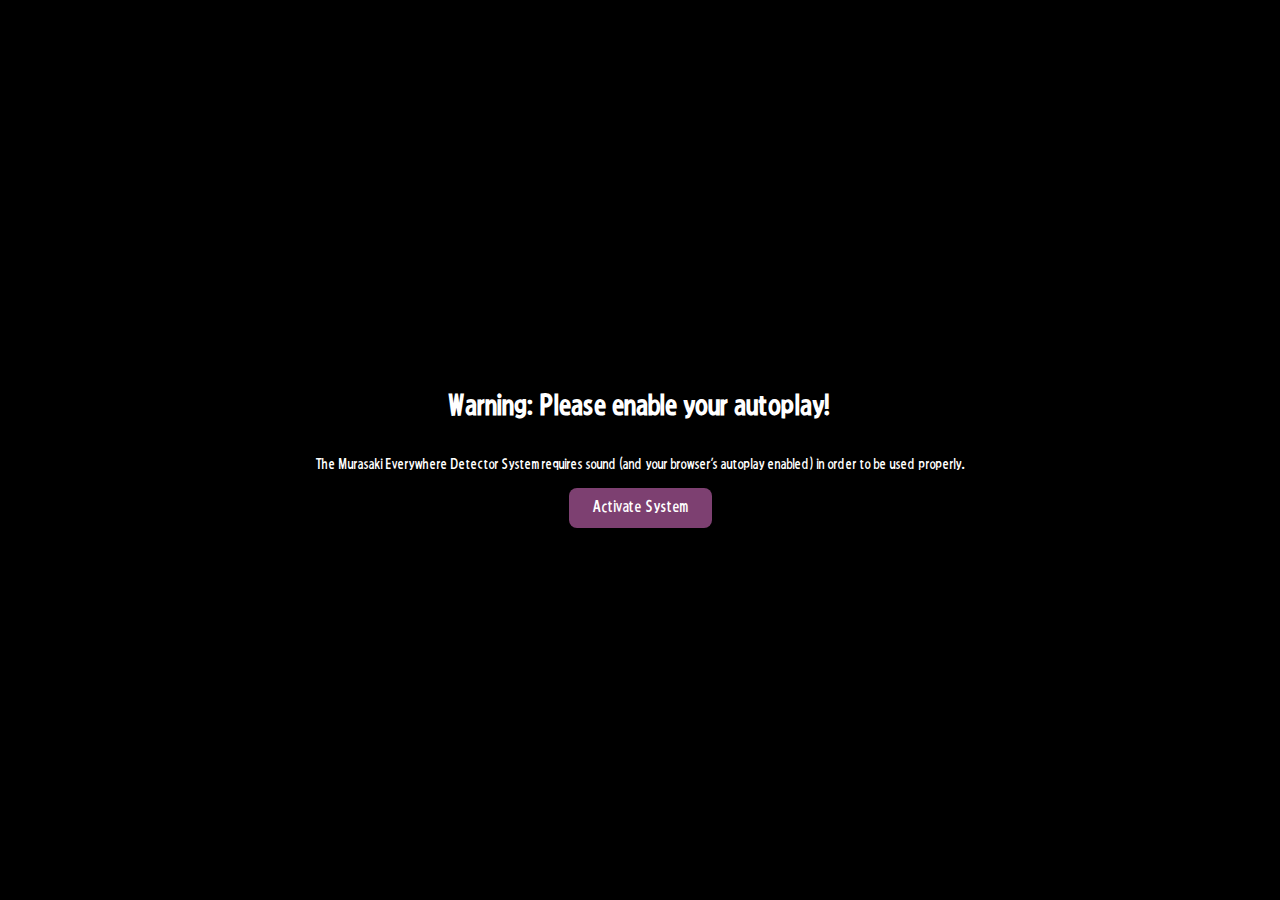
<file: index.html>
<!DOCTYPE html>
<html lang="en">
<head>
<meta charset="UTF-8">
<meta name="viewport" content="width=device-width, initial-scale=1.0">
<title>Sound Check</title>
<link rel="stylesheet" href="style.css">
</head>
<body class="centered">
  <h1>Warning: Please enable your autoplay!</h1>
  <p>The Murasaki Everywhere Detector System requires sound (and your browser's autoplay enabled) in order to be used properly.</p>
  <a href="manual.html" class="button">Activate System</a>
</body>
</html>
</file>
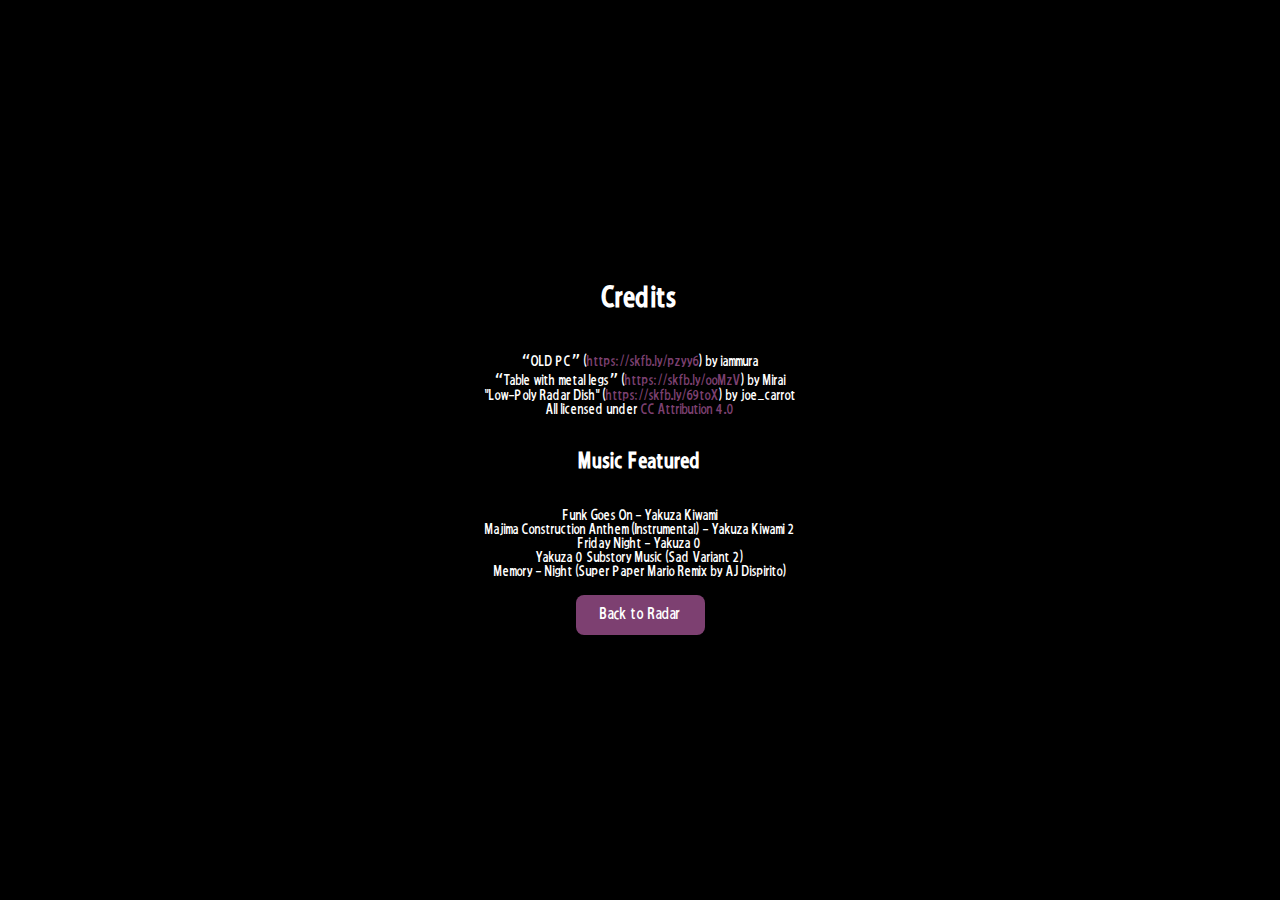
<file: credits.html>
<!DOCTYPE html>
<html lang="en">
<head>
<meta charset="UTF-8">
<meta name="viewport" content="width=device-width, initial-scale=1.0">
<title>Credits</title>
<link rel="stylesheet" href="style.css">
</head>
<body class="centered">
  <h1>Credits</h1>
  <p>
    “OLD PC” (<a href="https://skfb.ly/pzyy6" target="_blank">https://skfb.ly/pzyy6</a>) by iammura<br>
    “Table with metal legs” (<a href="https://skfb.ly/ooMzV" target="_blank">https://skfb.ly/ooMzV</a>) by Mirai<br>
    "Low-Poly Radar Dish" (<a href="https://skfb.ly/69toX" target="_blank">https://skfb.ly/69toX</a>) by joe_carrot<br>
    All licensed under <a href="http://creativecommons.org/licenses/by/4.0/" target="_blank">CC Attribution 4.0</a>
  </p>

  <h2>Music Featured</h2>
  <ul style="list-style:none;padding:0;">
    <li>Funk Goes On - Yakuza Kiwami</li>
    <li>Majima Construction Anthem (Instrumental) - Yakuza Kiwami 2</li>
    <li>Friday Night - Yakuza 0</li>
    <li>Yakuza 0 Substory Music (Sad Variant 2)</li>
    <li>Memory - Night (Super Paper Mario Remix by AJ Dispirito)</li>
  </ul>

  <a href="murasakiradar.html" class="button">Back to Radar</a>
</body>
</html>
</file>
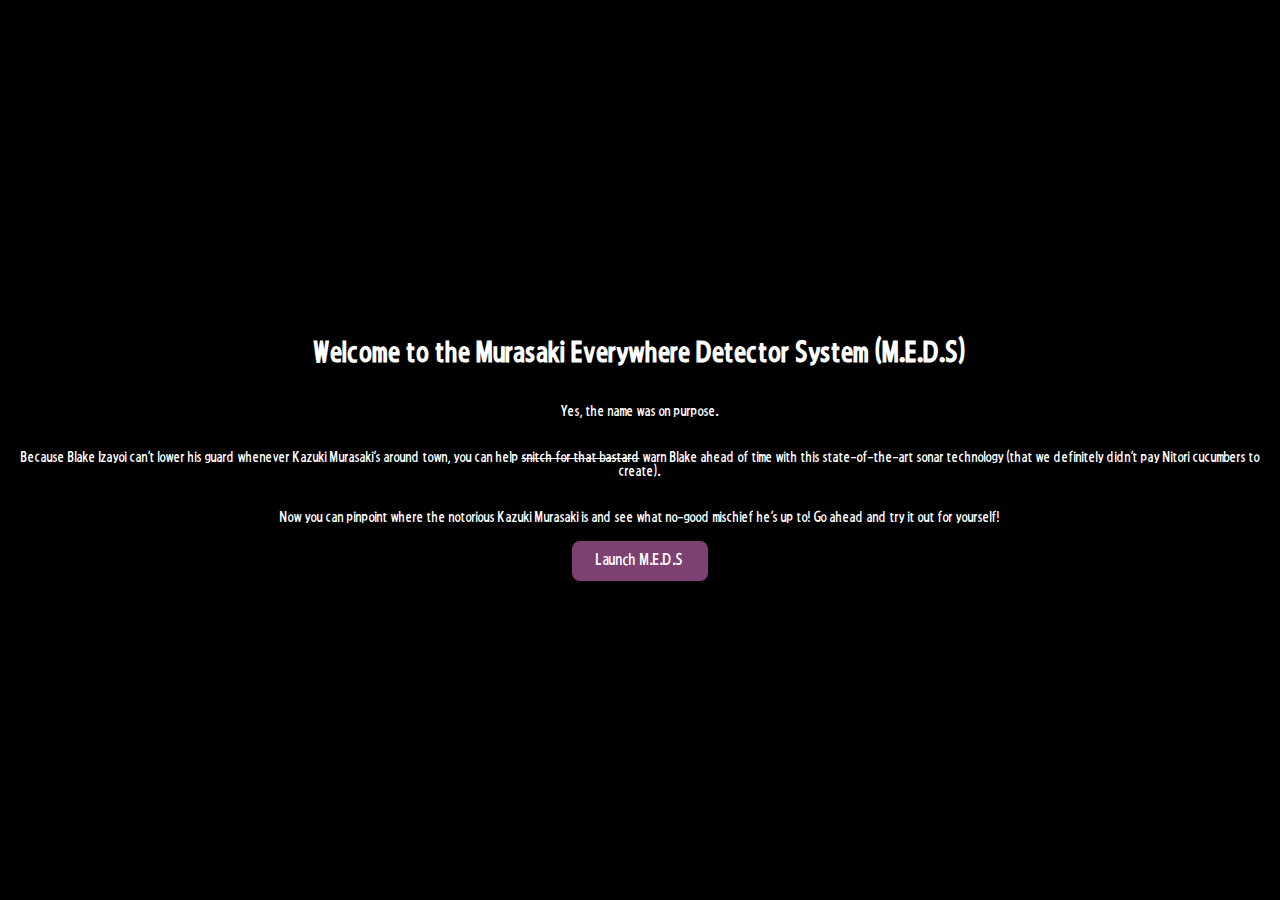
<file: manual.html>
<!DOCTYPE html>
<html lang="en">
<head>
<meta charset="UTF-8">
<meta name="viewport" content="width=device-width, initial-scale=1.0">
<title>Welcome to M.E.D.S!</title>
<link rel="stylesheet" href="style.css">
</head>
<body class="centered">
  <h1>Welcome to the Murasaki Everywhere Detector System (M.E.D.S)</h1>
  <p>Yes, the name was on purpose.</p>

  <p>
  Because Blake Izayoi can't lower his guard whenever Kazuki Murasaki's around town, you can help <s>snitch for that bastard</s> warn Blake ahead of time with this state-of-the-art sonar technology (that we definitely didn't pay Nitori cucumbers to create).
  </p>

  <p>
  Now you can pinpoint where the notorious Kazuki Murasaki is and see what no-good mischief he's up to! Go ahead and try it out for yourself!
  </p>

  <a href="murasakiradar.html" class="button">Launch M.E.D.S</a>
</body>
</html>
</file>
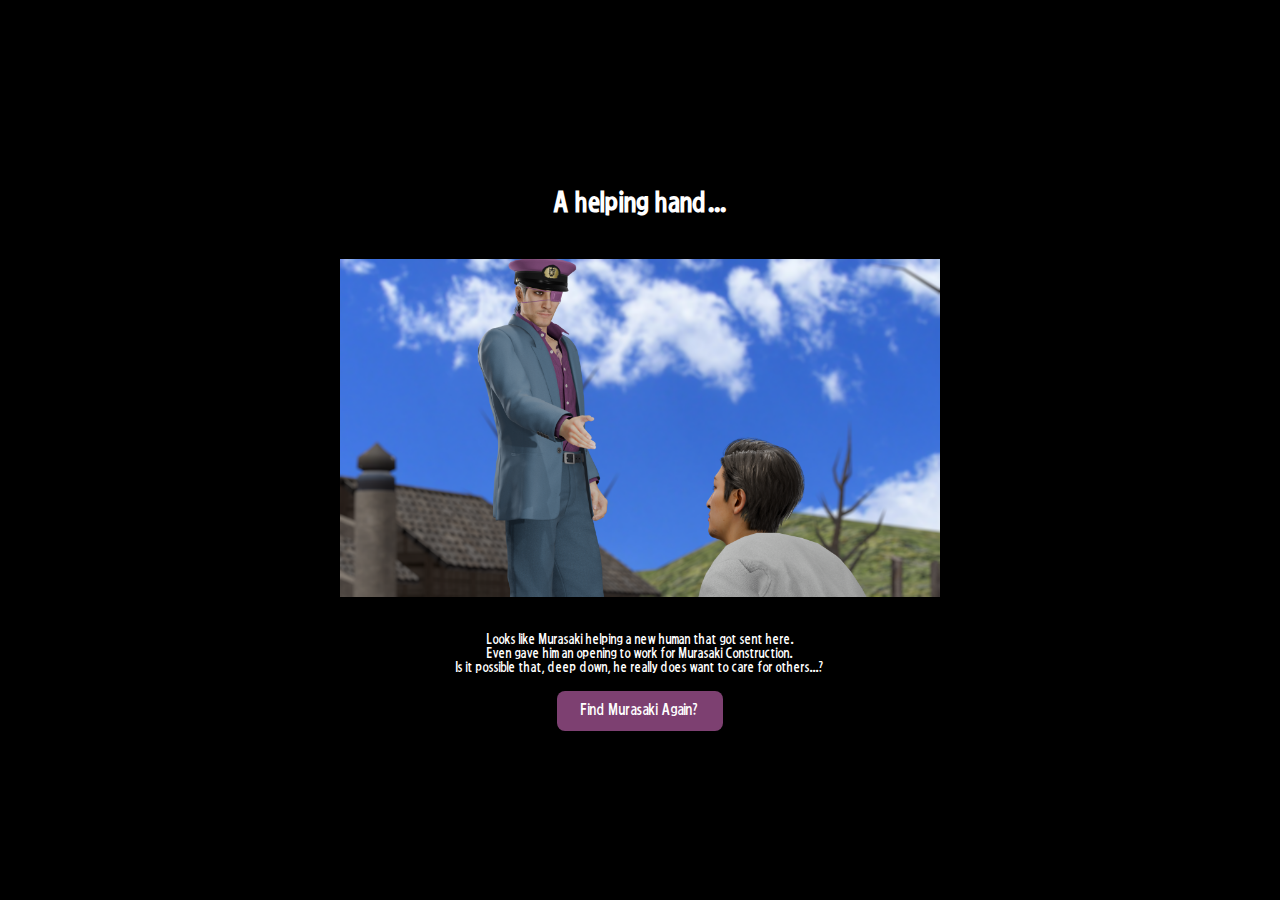
<file: assets/results/helpinghand.html>
<!DOCTYPE html>
<html lang="en">
<head>
<meta charset="UTF-8">
<meta name="viewport" content="width=device-width, initial-scale=1.0">
<title>Detected: Helping Hand</title>
<link rel="stylesheet" href="../../style.css">
</head>
<body class="centered">
  <h1>A helping hand...</h1>
  <img src="../../assets/results/helpinghand.png" alt="Murasaki Helping Hand" style="max-width:600px;margin:20px 0;">
  <p>Looks like Murasaki helping a new human that got sent here.<br>
  Even gave him an opening to work for Murasaki Construction.<br>
  Is it possible that, deep down, he really does want to care for others...?</p>

  <a href="../../murasakiradar.html" class="button">Find Murasaki Again?</a>

  <audio autoplay loop>
    <source src="../../assets/music/substory.mp3" type="audio/mpeg">
  </audio>
</body>
</html>
</file>
<file: style.css>
@font-face {
  font-family: "TheTojoCaptioner";
  src: url("assets/fonts/TheTojoCaptioner-Regular.ttf") format("truetype");
  font-display: swap;
}

html, body {
  margin: 0;
  padding: 0;
  background: black;
  color: white;
  font-family: "TheTojoCaptioner", monospace;
  overflow: hidden;
}

a {
  color: #7d4071;
  text-decoration: none;
}

a:hover {
  text-decoration: underline;
}

/* Centered container for most pages */
.centered {
  display: flex;
  flex-direction: column;
  justify-content: center;
  align-items: center;
  height: 100vh;
  text-align: center;
}

/* Main button style */
button, .button {
  background: #7d4071;
  color: white;
  border: none;
  border-radius: 8px;
  padding: 12px 24px;
  font-size: 18px;
  font-family: "TheTojoCaptioner", monospace;
  cursor: pointer;
  transition: 0.3s;
}

button:hover, .button:hover {
  background: #9a5490;
}

/* Screen image setup */
#pc-container {
  position: relative;
  width: 100vw;
  height: 100vh;
  background: url("assets/img/oldpc_desk.png") center center no-repeat;
  background-size: cover;
}

#screen {
  position: absolute;
  width: 346px;
  height: 320px;
  top: calc(50% - 74px - 160px); /* center - offset upward */
  left: 50%;
  transform: translateX(-50%);
  background-color: black;
  overflow: hidden;
  cursor: pointer;
}

#screen img {
  width: 100%;
  height: 100%;
  object-fit: cover;
}

.fade-in {
  animation: fadein 1s ease forwards;
}

@keyframes fadein {
  from { opacity: 0; }
  to { opacity: 1; }
}
</file>
